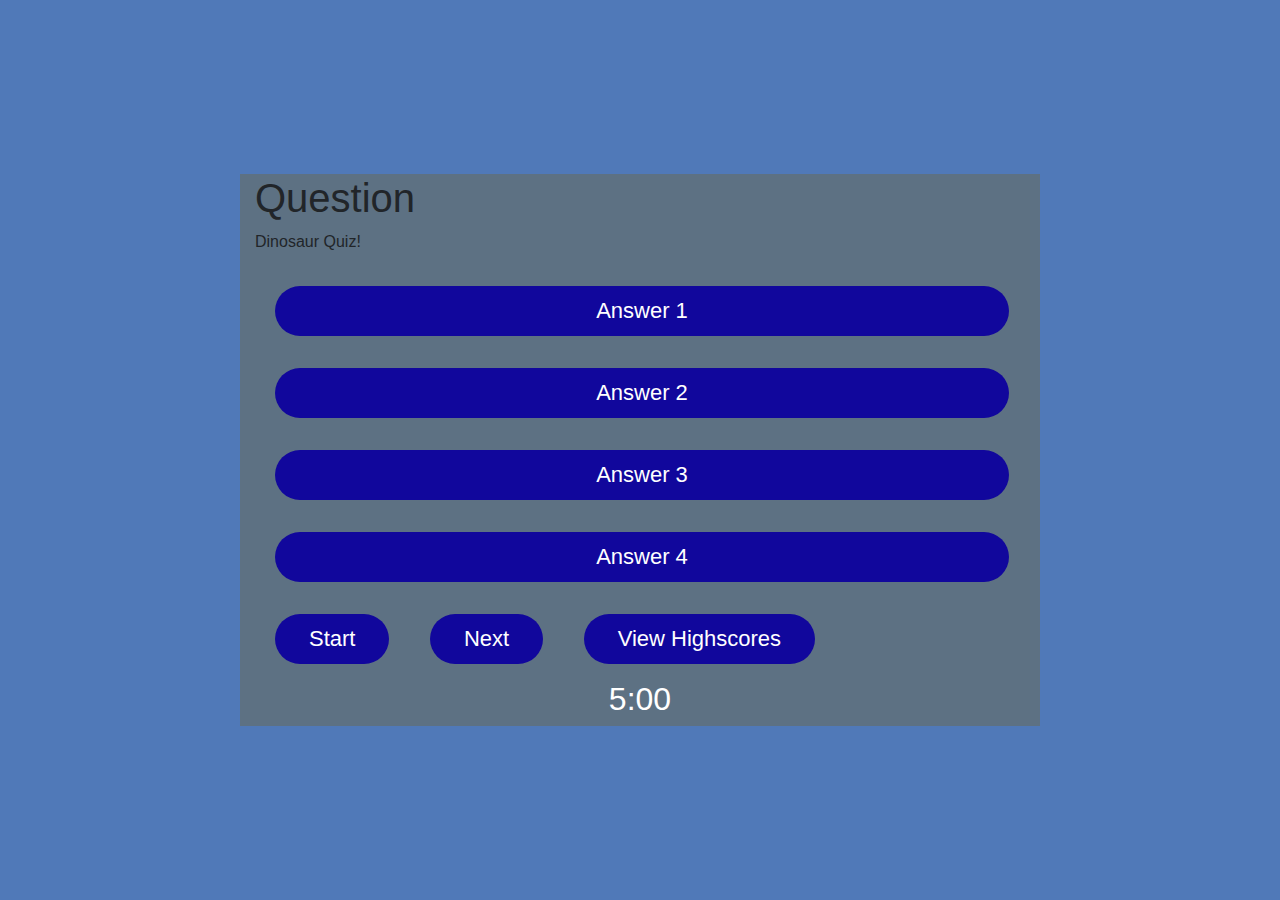
<file: index.html>
<!DOCTYPE html>
<html lang="en">

<head>
  <meta charset="UTF-8" />
  <meta name="viewport" content="width=device-width, initial-scale=1.0" />
  <meta http-equiv="X-UA-Compatible" content="ie=edge" />
  <title>Code Quiz</title>
  <link rel="stylesheet" href="https://stackpath.bootstrapcdn.com/bootstrap/4.5.2/css/bootstrap.min.css"
    integrity="sha384-JcKb8q3iqJ61gNV9KGb8thSsNjpSL0n8PARn9HuZOnIxN0hoP+VmmDGMN5t9UJ0Z" crossorigin="anonymous">
  <link rel="stylesheet" href="style.css" />
</head>

<body>
  <style>
    body {
      background-image: url('https://cdn.hipwallpaper.com/m/85/5/YW51vA.jpg');
    }
  </style>
  <div class="container">
    <div id="ques-container">
      <div id="Question">
        <h1>Question</h1>
        <p id="Q">Dinosaur Quiz!</p>
        <div id="answersbtns" class="btn-grid">
          <button class="btn" id="A">Answer 1</button>
          <button class="btn" id="B">Answer 2</button>
          <button class="btn" id="C">Answer 3</button>
          <button class="btn" id="D">Answer 4</button>
        </div>
      </div>
      <div class="controls">
        <button id="start-btn" class="stat-btn btn">Start</button>
        <button id="next-btn" class="next-btn btn hide">Next</button>
        <button id="highscores-btn" class="HS-btn btn hide">View Highscores</button>
      </div>
      <div id="Clock">
        <h2><span id="minutes">5</span>:<span id="seconds">00</span></h2> 

      </div>
      <script src="script.js"></script>
</body>

</html>
</file>
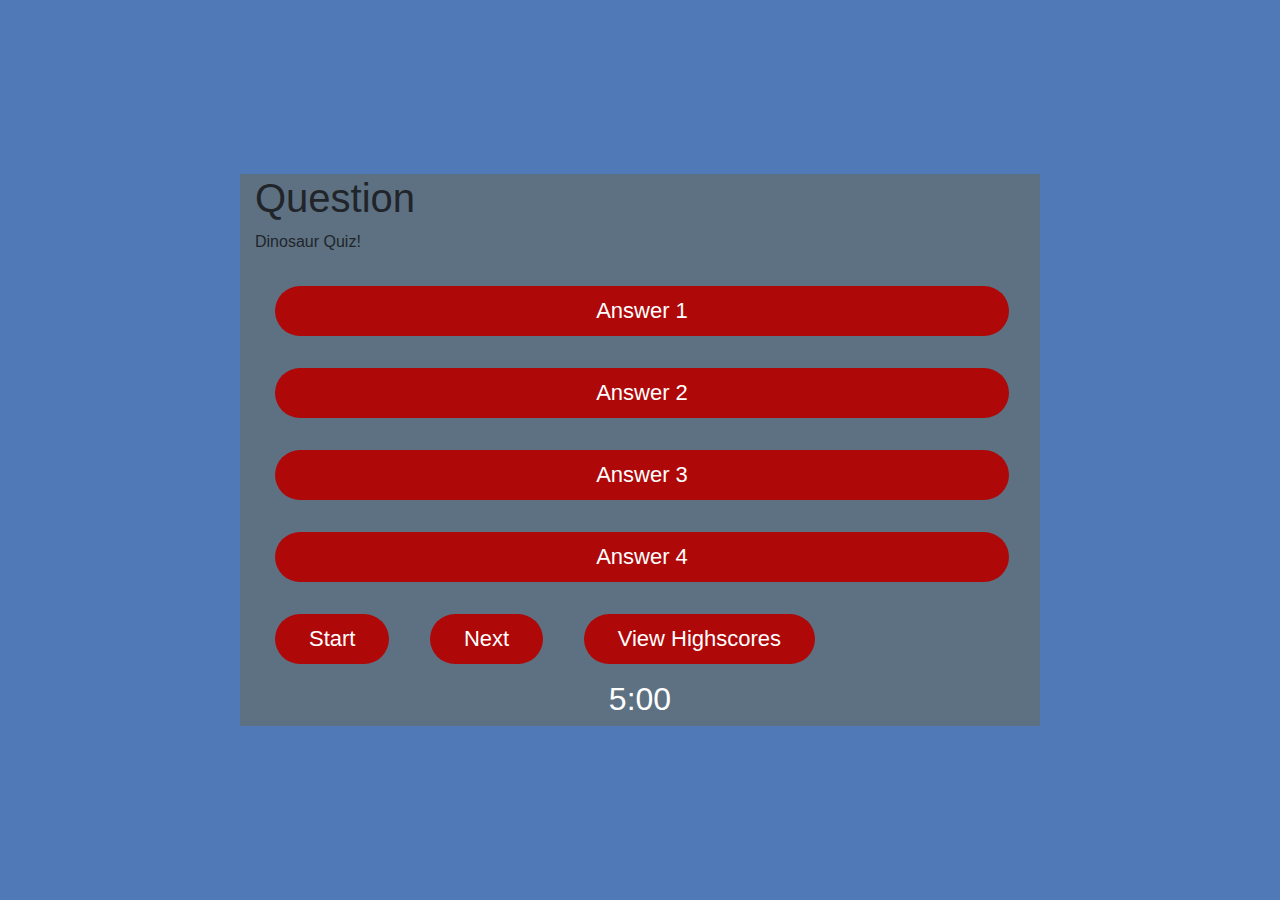
<file: Develop/index.html>
<!DOCTYPE html>
<html lang="en">

<head>
  <meta charset="UTF-8" />
  <meta name="viewport" content="width=device-width, initial-scale=1.0" />
  <meta http-equiv="X-UA-Compatible" content="ie=edge" />
  <title>Code Quiz</title>
  <link rel="stylesheet" href="https://stackpath.bootstrapcdn.com/bootstrap/4.5.2/css/bootstrap.min.css"
    integrity="sha384-JcKb8q3iqJ61gNV9KGb8thSsNjpSL0n8PARn9HuZOnIxN0hoP+VmmDGMN5t9UJ0Z" crossorigin="anonymous">
  <link rel="stylesheet" href="style.css" />
</head>

<body>
  <style>
    body {
      background-image: url('https://cdn.hipwallpaper.com/m/85/5/YW51vA.jpg');
    }
  </style>
  <div class="container">
    <div id="ques-container">
      <div id="Question">
        <h1>Question</h1>
        <p id="Q">Dinosaur Quiz!</p>
        <div id="answersbtns" class="btn-grid">
          <button class="btn" id="A">Answer 1</button>
          <button class="btn" id="B">Answer 2</button>
          <button class="btn" id="C">Answer 3</button>
          <button class="btn" id="D">Answer 4</button>
        </div>
      </div>
      <div class="controls">
        <button id="start-btn" class="stat-btn btn">Start</button>
        <button id="next-btn" class="next-btn btn">Next</button>
        <button id="highscores-btn" class="HS-btn btn">View Highscores</button>
      </div>
      <div id="Clock">
        <h2><span id="minutes">5</span>:<span id="seconds">00</span></h2> 

      </div>
      <script src="script.js"></script>
</body>

</html>
</file>
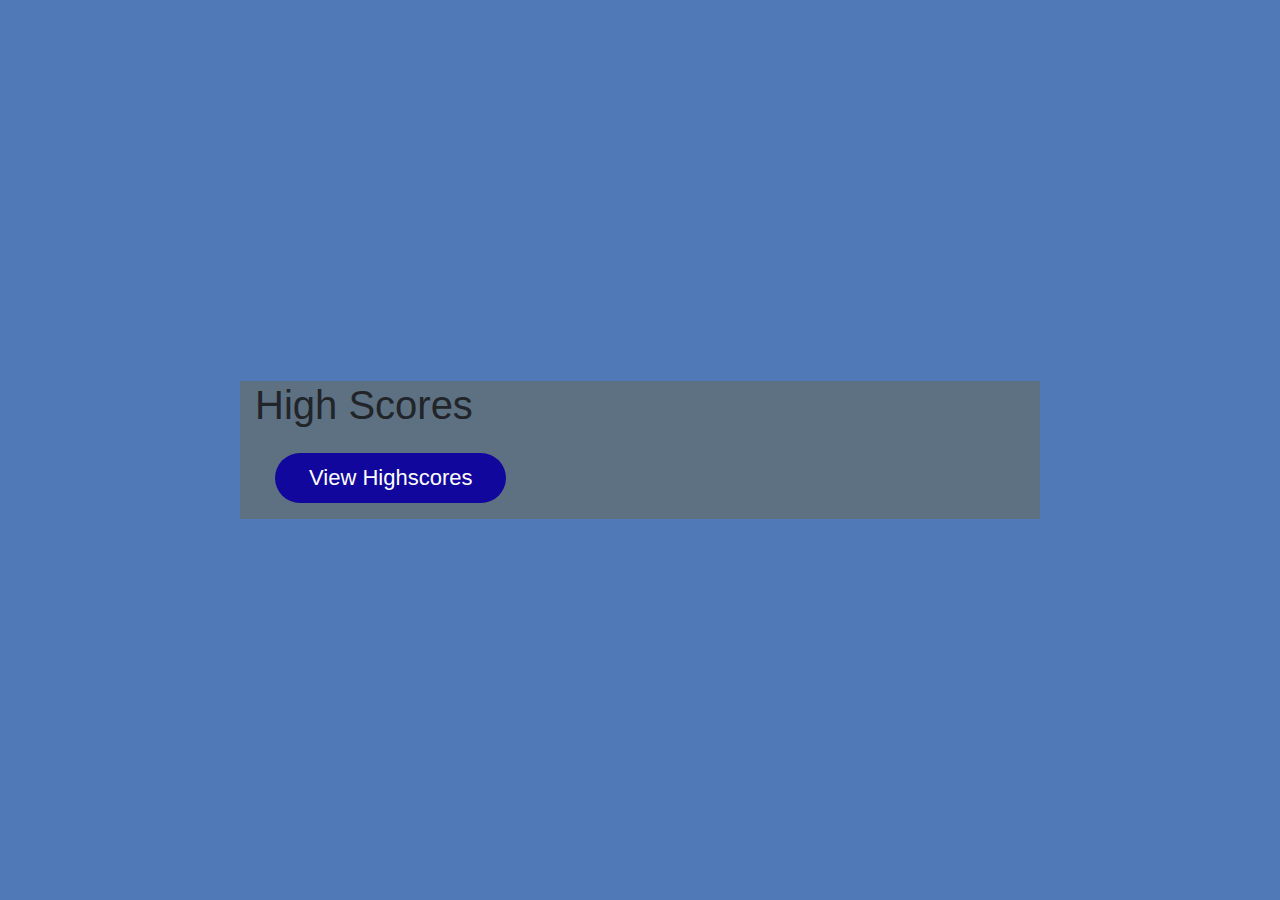
<file: HighScores.html>
<!DOCTYPE html>
<html lang="en">

<head>
  <meta charset="UTF-8" />
  <meta name="viewport" content="width=device-width, initial-scale=1.0" />
  <meta http-equiv="X-UA-Compatible" content="ie=edge" />
  <title>Highscores</title>
  <link rel="stylesheet" href="https://stackpath.bootstrapcdn.com/bootstrap/4.5.2/css/bootstrap.min.css"
    integrity="sha384-JcKb8q3iqJ61gNV9KGb8thSsNjpSL0n8PARn9HuZOnIxN0hoP+VmmDGMN5t9UJ0Z" crossorigin="anonymous">
  <link rel="stylesheet" href="style.css" />
</head>

<body>
  <style>
    body {
      background-image: url('https://cdn.hipwallpaper.com/m/85/5/YW51vA.jpg');
    }
  </style>
  <div class="container">
    <div id="ques-container">
      <div id="Highscores">
        <h1>High Scores</h1>
      <div class="controls">
       
        <button id="highscores-btn" class="HS-btn btn hide">View Highscores</button>
      </div>
    
      <script src="script.js"></script>
</body>

</html>
</file>
<file: style.css>
*,
*::before,
*::after {
  box-sizing: border-box;
}

html,
body,
.wrapper {
  height: 100%;
  margin: 0;
  padding: 0;
}

body {
  font-family: sans-serif;
  background-color: #5079b8;
  align-items: center;
  height:100vh;
  width: 100vw;
  display: flex;

}


.wrapper {
  padding-top: 30px;
  padding-left: 20px;
  padding-right: 20px;
}

.container {
  width: 800px;
  background-color: rgb(93, 113, 131);
}

header {
  text-align: center;
  padding: 20px;
  padding-top: 0px;
  color: hsl(206, 17%, 28%);
}


.btn {
  border: none;
  background-color: rgb(17, 7, 156);
  border-radius: 25px;
  box-shadow: rgba(0, 0, 0, 0.1) 0px 1px 6px 0px rgba(0, 0, 0, 0.2) 0px 1px 1px
    0px;
  color: hsl(0, 0%, 100%);
  display: inline-block;
  font-size: 22px;
  line-height: 22px;
  margin: 16px 16px 16px 20px;
  padding: 14px 34px;
  text-align: center;
  cursor: pointer;
}

.btn-grid {
  display: grid;
}

button[disabled] {
  cursor: default;
  background: #c0c7cf;
}

.float-right {
  float: right;
}

h2 {
  text-align: center;
  color: white;

}

Q {
  text-align: center;
  font-size: 42px;
  color: white;
}

hide {
  display: none;
}
</file>
<file: Develop/style.css>
*,
*::before,
*::after {
  box-sizing: border-box;
}

html,
body,
.wrapper {
  height: 100%;
  margin: 0;
  padding: 0;
}

body {
  font-family: sans-serif;
  background-color: #5079b8;
  align-items: center;
  height:100vh;
  width: 100vw;
  display: flex;

}


.wrapper {
  padding-top: 30px;
  padding-left: 20px;
  padding-right: 20px;
}

.container {
  width: 800px;
  background-color: rgb(93, 113, 131);
}

header {
  text-align: center;
  padding: 20px;
  padding-top: 0px;
  color: hsl(206, 17%, 28%);
}


.btn {
  border: none;
  background-color: hsl(360, 91%, 36%);
  border-radius: 25px;
  box-shadow: rgba(0, 0, 0, 0.1) 0px 1px 6px 0px rgba(0, 0, 0, 0.2) 0px 1px 1px
    0px;
  color: hsl(0, 0%, 100%);
  display: inline-block;
  font-size: 22px;
  line-height: 22px;
  margin: 16px 16px 16px 20px;
  padding: 14px 34px;
  text-align: center;
  cursor: pointer;
}

.btn-grid {
  display: grid;
}

button[disabled] {
  cursor: default;
  background: #c0c7cf;
}

.float-right {
  float: right;
}

h2 {
  text-align: center;
  color: white;

}

Q {
  text-align: center;
  font-size: 42px;
  color: white;
}
</file>
